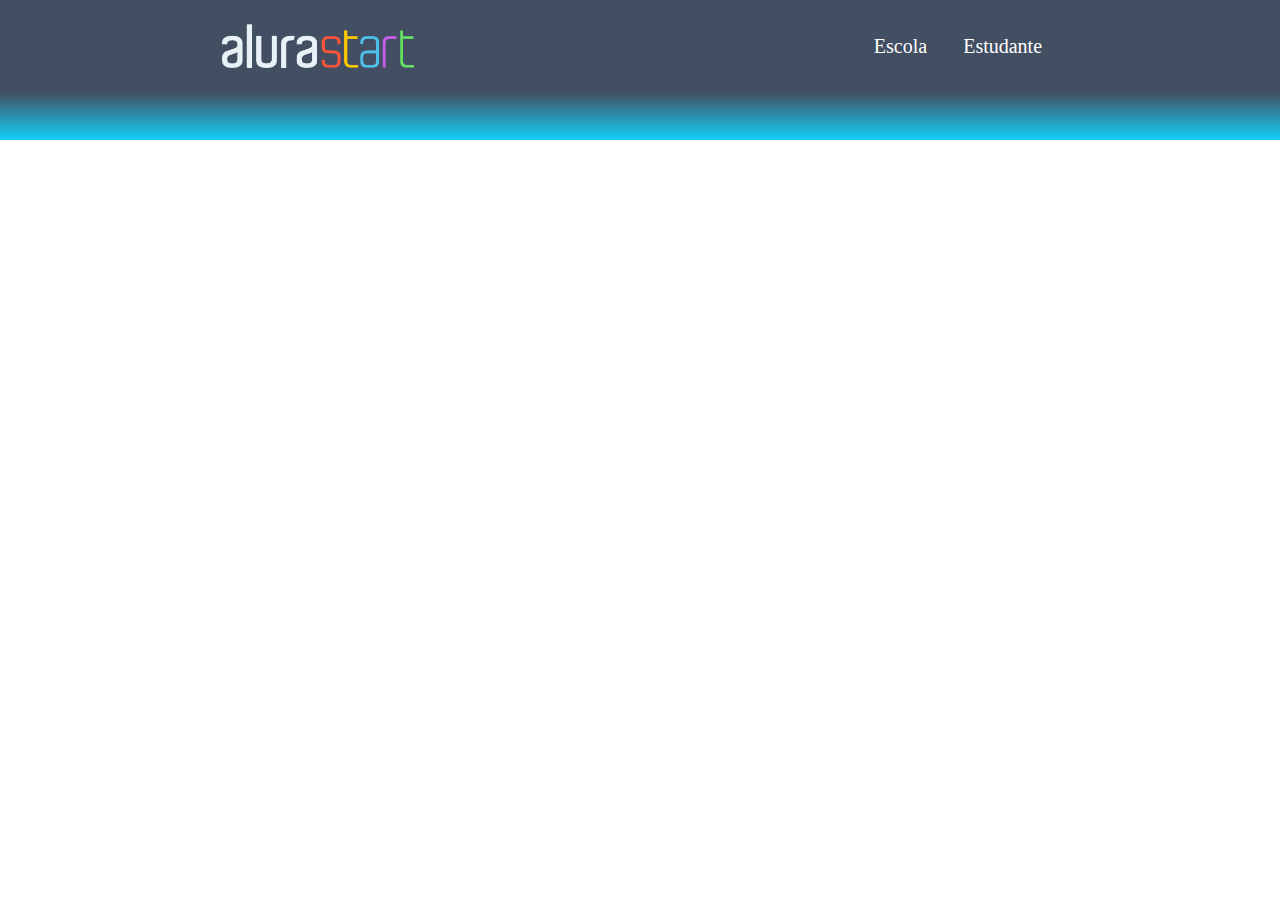
<file: <html lang="en">.html>
<html lang="en">
<head>
<meta charset="UTF-8">
<meta http-equiv="X-UA-Compatible" content="IE=edge">
<meta name="viewport" content="width=device-width, initial-scale=1.0">
<title>Document</title>
<link rel="stylesheet" href="style.css">
</head>
<body>
<header class="cabecalho">
<img class="cabecalho-imagem" src="alurastart logo.png" alt="logo da alura start">
<ul class="cabecalho-lista">
<li class="cabecalho-lista-item">Escola</li>
<li class="cabecalho-lista-item">Estudante</li>
</ul>
</header>
<section class="Escola"
>

</section>
</body>
</html>
</file>
<file: style.css>
header{
     background-color: slategray;
}
escola-imagem{
    width: 10%;
}
    .escola{
        background-image: linear-gradient(#424E61, #363636);
        color: white;
        display: flex;

}
.escola-div-conteudo{
    width: 35%;
}
.escola-titulo{
    padding: 24px 0;
}
.escola{
    background-image: linear-gradient(#424E61, #4EBFE9);
    color: white;
    display: flex;
    justify-content: center;
}
* {
    margin: 0;
    padding: 0;
}

.cabecalho {
    background-color: #424E61;
    color: white;
    display: flex;
    justify-content: space-around;
    align-items: center;
    padding: 24px 0;
}

.cabecalho-imagem{
    width: 15%;
}

.cabecalho-lista-item{
    display: inline-block;
    margin: 0 16px;
    font-size: 20px;
}

.escola-imagem{
    width: 25%;
}

.escola{
    background-image: linear-gradient(#424E61,#16CFF8);
    color:white;
    display: flex;
    justify-content: center;
    align-items: center;
    padding: 24px 0;
}

.escola-div-conteudo{
    width: 35%;
}
.escola-titulo{
    padding: 24px 0;
}
</file>
